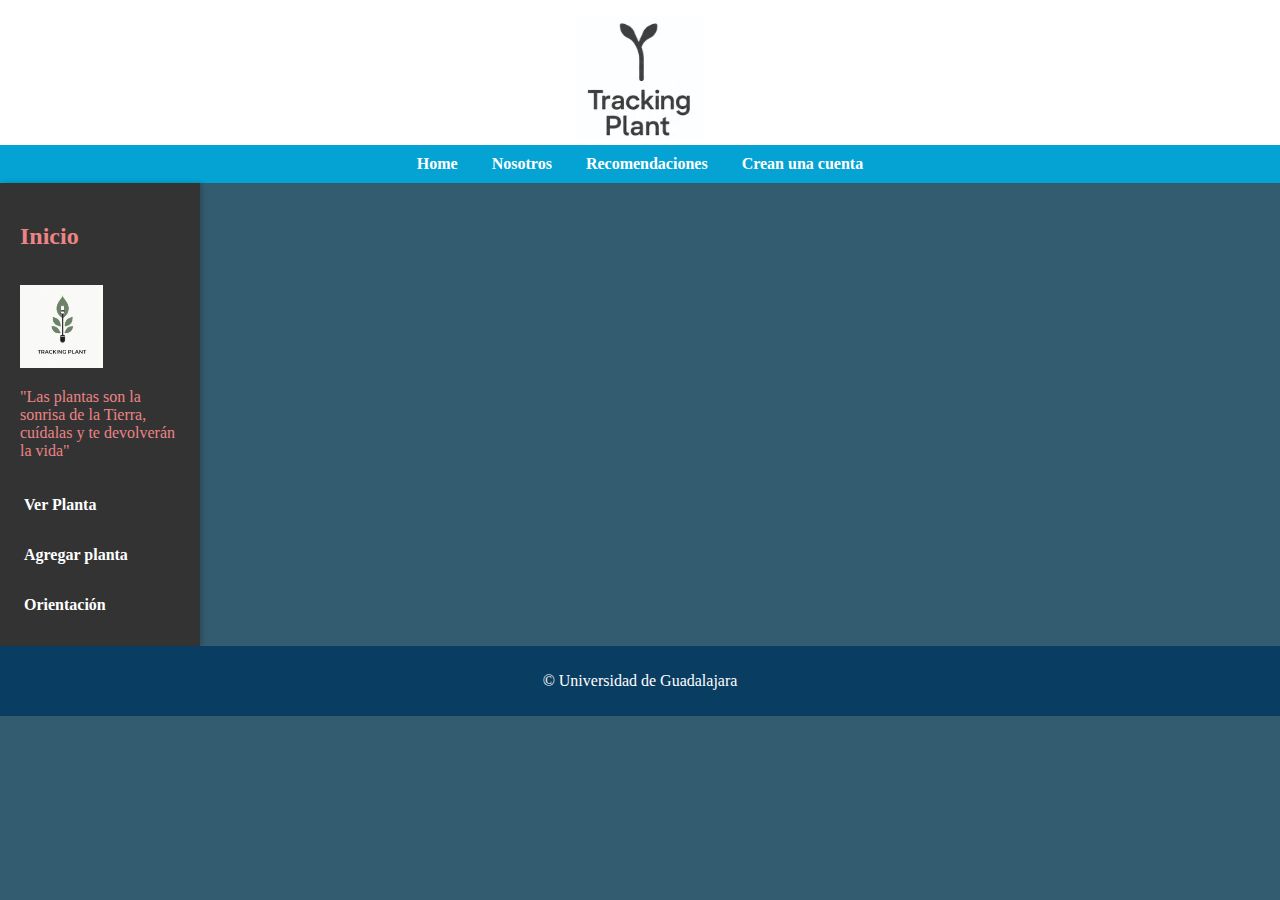
<file: index.html>
<!DOCTYPE html>
<html lang="es">
<head>
    <meta charset="UTF-8">
    <meta name="viewport" content="width=device-width, initial-scale=1.0">
    <title>Tracking Plant - El cuidado de tus plantas</title>
    <link rel="stylesheet" href="estilos.css">
</head>
<body>
  <div id="encabezado">
    <img src="imagenes/Tracking5.png" alt="Ciberseguridad en las redes sociales" class="imagen-principal">
</div>

    <div id="menu">
        <ul>
            <li><a href="https://fernandoaltmar-star.github.io/trackingplant-/">Home</a></li>
            <li><a href="Nosotros.html">Nosotros</a></li>
            <li><a href="#Recomendaciones">Recomendaciones</a></li>
            <li><a href="#Recomendaciones">Crean una cuenta</a></li>
        </ul>
    </div>

    <div id="contenido-principal">
        <h2>Inicio</h2>
        <img src="imagenes/Tracking1.jpg" alt="Tracking Plant" class="imagen-principal">
        <p>
            "Las plantas son la <br> sonrisa de la Tierra,<br>  cuídalas y te devolverán <br> la vida"
        </p>
    </div>

    <nav class="menu-vertical">
        <ul>
            <li><a href="VerPlanta.html">Ver Planta</a></li>
            <li><a href="carrito.html">Agregar planta</a></li>
            <li><a href="#Orientacion">Orientación</a></li>
        </ul>
    </nav>

      <div id="pie-de-pagina">
        <p>&copy; Universidad de Guadalajara</p>
    </div>
</body>
</html>
</file>
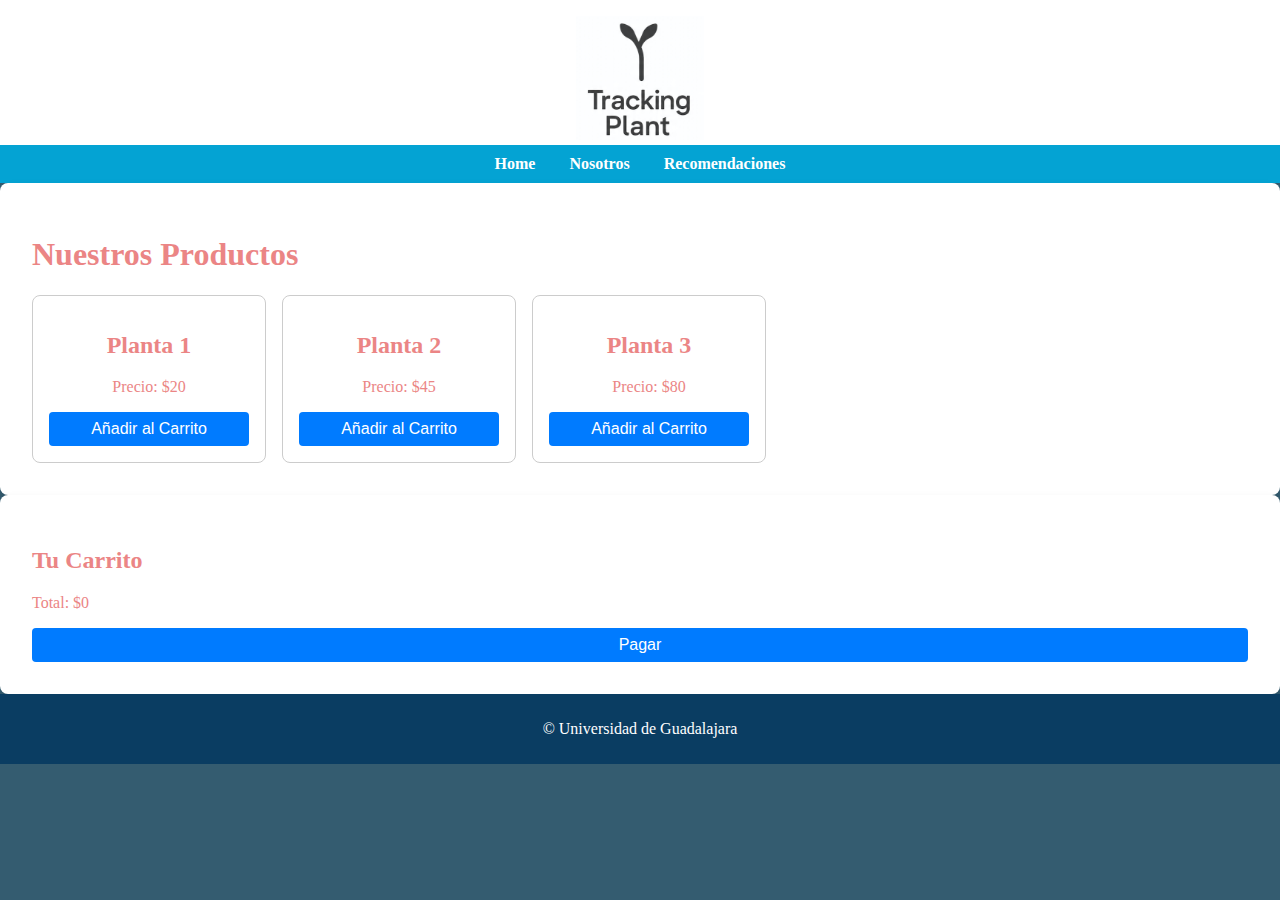
<file: carrito.html>
<!DOCTYPE html>
<html lang="es">
<head>
    <meta charset="UTF-8">
    <meta name="viewport" content="width=device-width, initial-scale=1.0">
    <title>Tracking Plant - El cuidado de tus plantas</title>
    <link rel="stylesheet" href="estilos.css">
</head>
<body>
  <div id="encabezado">
    <img src="imagenes/Tracking5.png" alt="Ciberseguridad en las redes sociales" class="imagen-principal">
</div>

    <div id="menu">
        <ul>
            <li><a href="inicio.html">Home</a></li>
            <li><a href="Nosotros.html">Nosotros</a></li>
            <li><a href="#Recomendaciones">Recomendaciones</a></li>
        </ul>
    </div>

   
    <div class="store-container">
      <h1>Nuestros Productos</h1>
      <div class="products">
          <div class="product" data-id="1" data-name="Planta 1" data-price="20">
              <h2>Planta 1</h2>
              <p>Precio: $20</p>
              <button class="add-to-cart">Añadir al Carrito</button>
          </div>
          <div class="product" data-id="2" data-name="Planta 2" data-price="45">
              <h2>Planta 2</h2>
              <p>Precio: $45</p>
              <button class="add-to-cart">Añadir al Carrito</button>
          </div>
          <div class="product" data-id="3" data-name="Planta 3" data-price="80">
              <h2>Planta 3</h2>
              <p>Precio: $80</p>
              <button class="add-to-cart">Añadir al Carrito</button>
          </div>
      </div>
  </div>

  <div class="cart-container">
      <h2>Tu Carrito</h2>
      <ul id="cart-items">
          </ul>
      <p>Total: $<span id="cart-total">0</span></p>
      <button id="checkout">Pagar</button>
  </div>

  <script src="script.js"></script>
      <div id="pie-de-pagina">
        <p>&copy; Universidad de Guadalajara</p>
    </div>
</body>
</html>
</file>
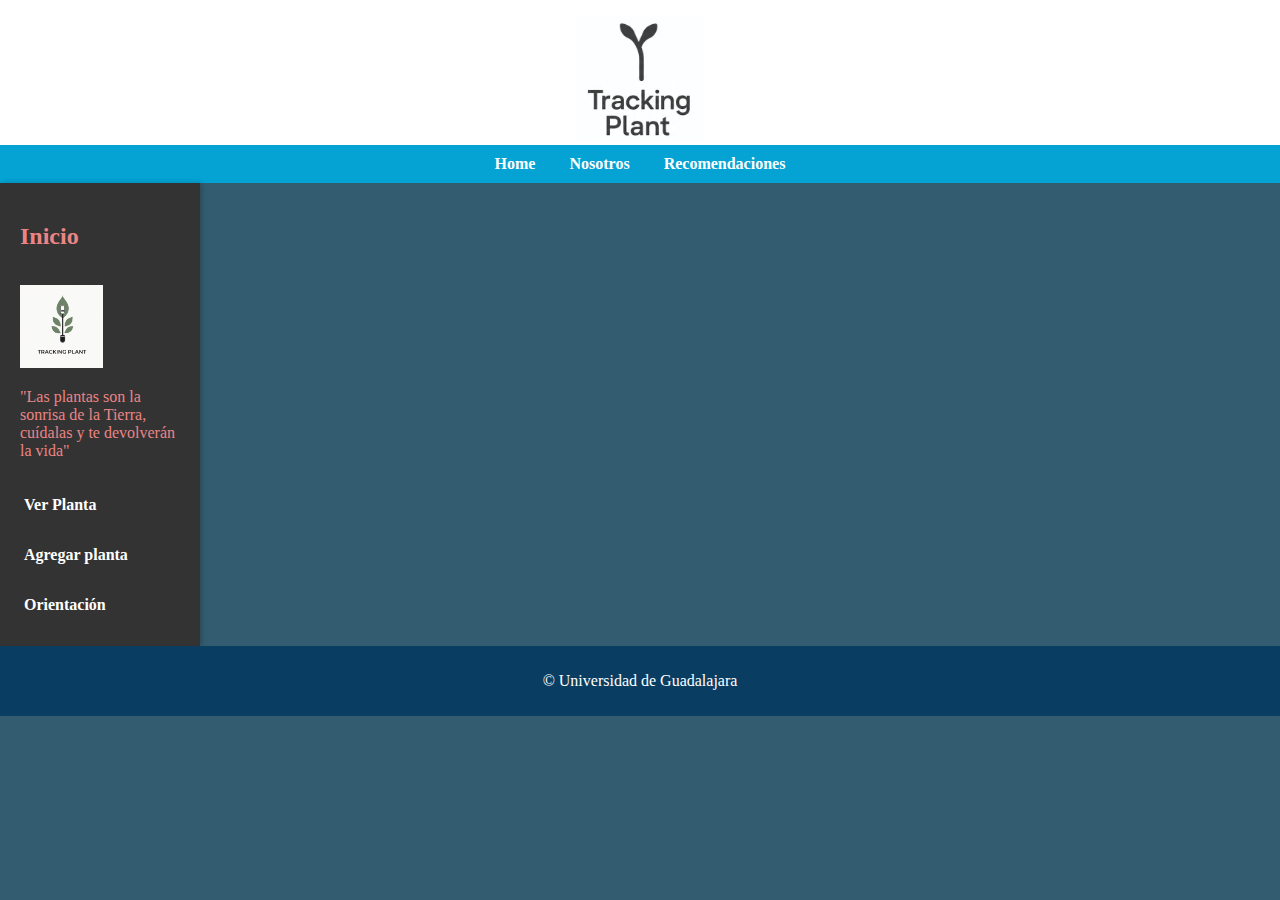
<file: inicio.html>
<!DOCTYPE html>
<html lang="es">
<head>
    <meta charset="UTF-8">
    <meta name="viewport" content="width=device-width, initial-scale=1.0">
    <title>Tracking Plant - El cuidado de tus plantas</title>
    <link rel="stylesheet" href="estilos.css">
</head>
<body>
  <div id="encabezado">
    <img src="imagenes/Tracking5.png" alt="Ciberseguridad en las redes sociales" class="imagen-principal">
</div>

    <div id="menu">
        <ul>
            <li><a href="inicio.html">Home</a></li>
            <li><a href="Nosotros.html">Nosotros</a></li>
            <li><a href="#Recomendaciones">Recomendaciones</a></li>
        </ul>
    </div>

    <div id="contenido-principal">
        <h2>Inicio</h2>
        <img src="imagenes/Tracking1.jpg" alt="Tracking Plant" class="imagen-principal">
        <p>
            "Las plantas son la <br> sonrisa de la Tierra,<br>  cuídalas y te devolverán <br> la vida"
        </p>
    </div>

    <nav class="menu-vertical">
        <ul>
            <li><a href="VerPlanta.html">Ver Planta</a></li>
            <li><a href="carrito.html">Agregar planta</a></li>
            <li><a href="#Orientacion">Orientación</a></li>
        </ul>
    </nav>

      <div id="pie-de-pagina">
        <p>&copy; Universidad de Guadalajara</p>
    </div>
</body>
</html>
</file>
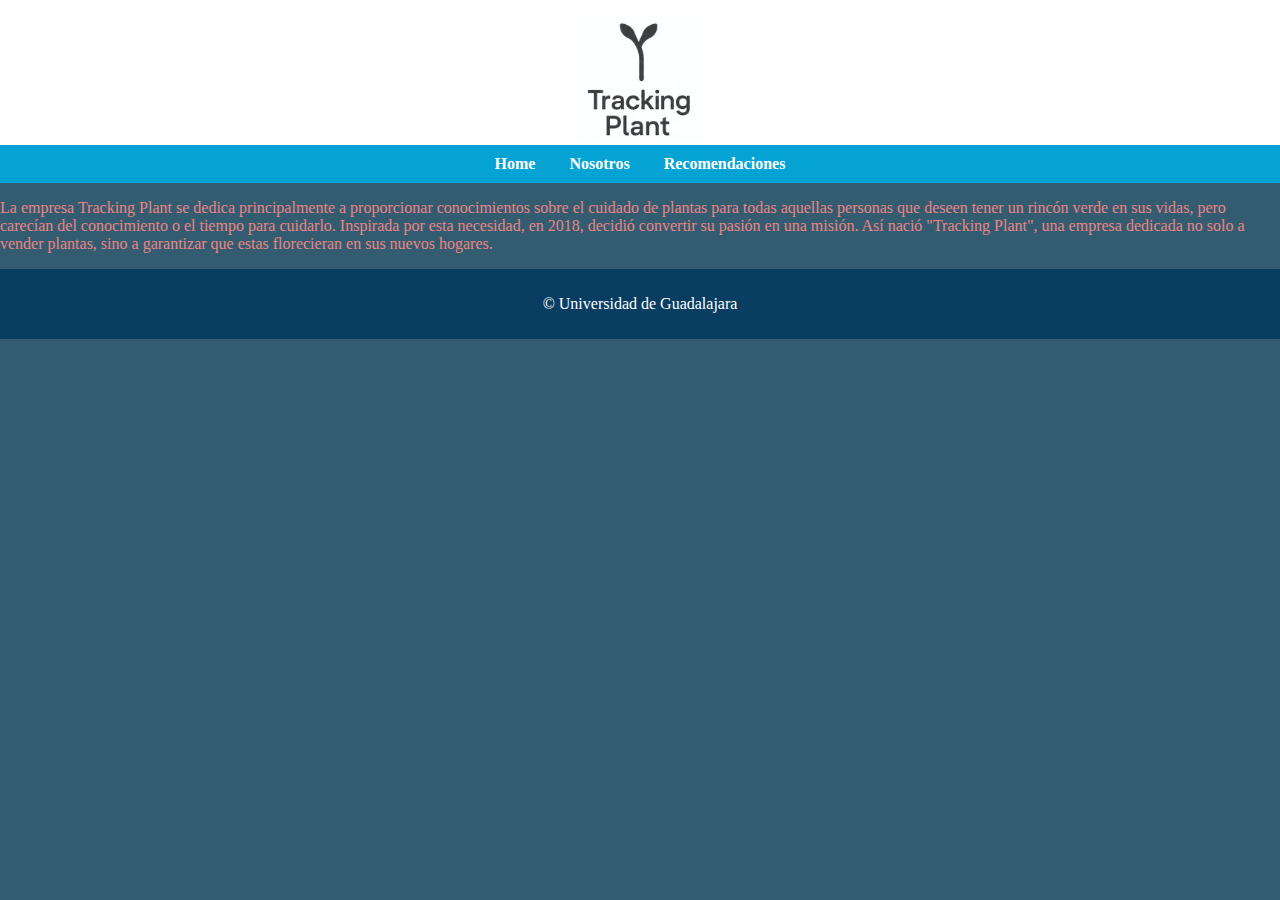
<file: Nosotros.html>
<!DOCTYPE html>
<html lang="es">
<head>
    <meta charset="UTF-8">
    <meta name="viewport" content="width=device-width, initial-scale=1.0">
    <title>Tracking Plant - El cuidado de tus plantas</title>
    <link rel="stylesheet" href="estilos.css">
</head>
<body>
     <div id="encabezado">
    <img src="imagenes/Tracking5.png" alt="Tracking Plant" class="imagen-principal">
    </div>

    <div id="menu">
        <ul>
            <li><a href="inicio.html">Home</a></li>
            <li><a href="Nosotros.html">Nosotros</a></li>
            <li><a href="#Recomendaciones">Recomendaciones</a></li>
        </ul>
    </div>
                </div>
                <p class="product-description">
                    La empresa Tracking Plant se dedica principalmente a proporcionar conocimientos sobre el cuidado de plantas para todas aquellas personas que deseen
                    tener un rincón verde en sus vidas, pero carecían del conocimiento o el tiempo para cuidarlo. 
                    Inspirada por esta necesidad, en 2018, decidió convertir su pasión en una misión. Así nació "Tracking Plant", una empresa dedicada no solo a vender 
                    plantas, sino a garantizar que estas florecieran en sus nuevos hogares.
                </p>
                </div>

      <div id="pie-de-pagina">
        <p>&copy; Universidad de Guadalajara</p>
    </div>
</body>
</html>
</file>
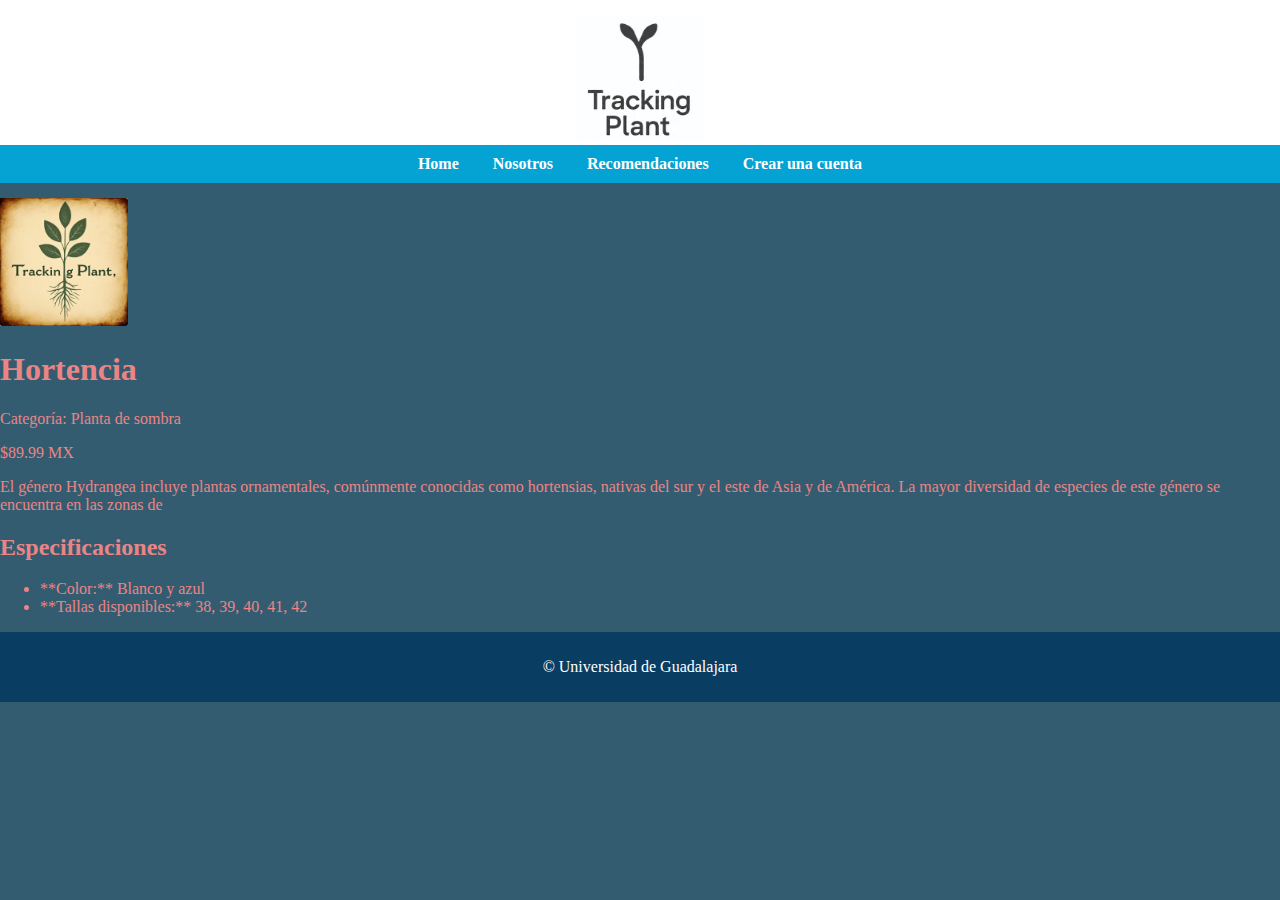
<file: VerPlanta.html>
<!DOCTYPE html>
<html lang="es">
<head>
    <meta charset="UTF-8">
    <meta name="viewport" content="width=device-width, initial-scale=1.0">
    <title>Tracking Plant - El cuidado de tus plantas</title>
    <link rel="stylesheet" href="estilos.css">
</head>
<body>
     <div id="encabezado">
    <img src="imagenes/Tracking5.png" alt="Tracking Plant" class="imagen-principal">
    </div>

    <div id="menu">
        <ul>
            <li><a href="https://fernandoaltmar-star.github.io/trackingplant-">Home</a></li>
            <li><a href="Nosotros.html">Nosotros</a></li>
            <li><a href="#Recomendaciones">Recomendaciones</a></li>
             <li><a href="inicioB.html">Crear una cuenta</a></li>
        </ul>
    </div>
   
    <main class="product-page">
        <section class="product-detail">

            <div class="product-image">
                <img src="imagenes/Tracking4.jpg" alt="Tracking Plant" class="imagen-principal">
            </div>

            <div class="product-info">
                <h1 class="product-name">Hortencia </h1>
                <p class="product-category">Categoría: Planta de sombra</p>
                <div class="product-price">
                    <span class="price-value">$89.99</span>
                    <span class="price-currency">MX</span>
                </div>
                <p class="product-description">
                    El género Hydrangea incluye plantas ornamentales, 
                    comúnmente conocidas como hortensias, nativas del sur y el este de Asia​ y de América. 
                    La mayor diversidad de especies de este género se encuentra en las zonas de
                </p>

                <div class="product-specifications">
                    <h2>Especificaciones</h2>
                    <ul>
                        <li>**Color:** Blanco y azul</li>
                        <li>**Tallas disponibles:** 38, 39, 40, 41, 42</li>
                    </ul>
                </div>
            </div>
        </section>
    </main>

      <div id="pie-de-pagina">
        <p>&copy; Universidad de Guadalajara</p>
    </div>
</body>

</html>
</file>
<file: estilos.css>
/* Estilos generales */
body {
    font-family: Futura;
    margin: 0;
    background-color: #345c70;
    color: rgb(235, 133, 133);
}

#encabezado {
    background-color: #ffffff;
    color: rgb(122, 61, 61);
    padding: 1px;
    text-align: center;
    text-decoration: none; 
}

#menu {
    background-color: #04a3d3;
    padding: 10px;
}

#menu ul {
    list-style: none;
    margin: 0;
    padding: 0;
    text-align: center;
}

#menu li {
    display: inline;
    margin: 0 15px;
}

#menu a {
    color: white;
    text-decoration: none;
    font-weight: bold;
}

#menu a:hover {
    text-decoration: underline;
}

#contenido-principal {
    padding: 20px;
    width: 65%;
    float: left;
}

#columna-derecha {
    width: 30%;
    float: right;
    background: #dcdde1;
    padding: 15px;
    box-sizing: border-box;
}

#pie-de-pagina {
    clear: both;
    background-color: #0a3d62;
    color: white;
    text-align: center;
    padding: 10px;
}

.logo {
    width: 250px;
}

.imagen-principal {
    max-width: 10%;
    height: auto;
    margin-top: 15px;
}

.contenedor-imagen {
    display: flex;
    justify-content: center; /* Centrado horizontal */
    align-items: center;    /* Centrado vertical */
    height: 100vh;         /* Altura para el centrado vertical */
  }

.form-container {
    background-color: #fff;
    padding: 2em;
    border-radius: 8px;
    box-shadow: 0 4px 8px rgba(0, 0, 0, 0.1);
    width: 400px;
    max-width: 600px;
    margin: 0 auto; /* Centra horizontalmente el contenedor */
}

.form-group {
    margin-bottom: 1em;
}

label {
    display: block;
    margin-bottom: 0.5em;
    color: #555;
}

input[type="text"],
input[type="telefono"],
input[type="codigo"],
input[type="email"],
input[type="password"] {
    width: 100%;
    padding: 0.8em;
    border: 1px solid #ccc;
    border-radius: 4px;
    box-sizing: border-box;
}

button {
    width: 100%;
    padding: 1em;
    border: none;
    background-color: #007BFF;
    color: #fff;
    border-radius: 4px;
    font-size: 1em;
    cursor: pointer;
    transition: background-color 0.3s ease;
}

button:hover {
    background-color: #0056b3;
}

.error-message {
    color: red;
    font-size: 0.8em;
    margin-top: 0.5em;
    height: 1.2em; /* Mantiene el espacio */
}
/* Estilos del contenedor del menú */
.menu-vertical {
    width: 200px;
    background-color: #333;
    padding: 1em 0;
    box-shadow: 2px 0 5px rgba(0, 0, 0, 0.2);
}

/* Elimina las viñetas de la lista */
.menu-vertical ul {
    list-style-type: none; /* Esto quita los puntos de la lista */
    margin: 0;
    padding: 0;
}

/* Estilos para cada elemento de la lista (<li>) */
.menu-vertical li {
    margin: 0;
}

/* Estilos para los enlaces (<a>) dentro de la lista */
.menu-vertical a {
    display: block; /* Esto hace que el enlace ocupe todo el ancho del <li> */
    padding: 1em 1.5em; /* Añade espacio interno para que el área de clic sea más grande */
    text-decoration: none; /* Quita el subrayado del enlace */
    color: #fff;
    font-weight: bold;
    transition: background-color 0.3s ease; /* Añade una transición suave al pasar el cursor */
}

/* Efecto al pasar el cursor sobre los enlaces */
.menu-vertical a:hover {
    background-color: #575757; /* Cambia el color de fondo al pasar el cursor */
}

.store-container, .cart-container {
    background-color: #fff;
    padding: 2em;
    border-radius: 8px;
    box-shadow: 0 4px 8px rgba(0, 0, 0, 0.1);
}

.products {
    display: flex;
    gap: 1em;
    flex-wrap: wrap;
}

.product {
    border: 1px solid #ccc;
    padding: 1em;
    border-radius: 8px;
    text-align: center;
    width: 200px;
}

#cart-items {
    list-style-type: none;
    padding: 0;
}

#cart-items li {
    display: flex;
    justify-content: space-between;
    padding: 0.5em 0;
    border-bottom: 1px solid #eee;
}

button {
    padding: 0.5em 1em;
    cursor: pointer;
}
</file>
